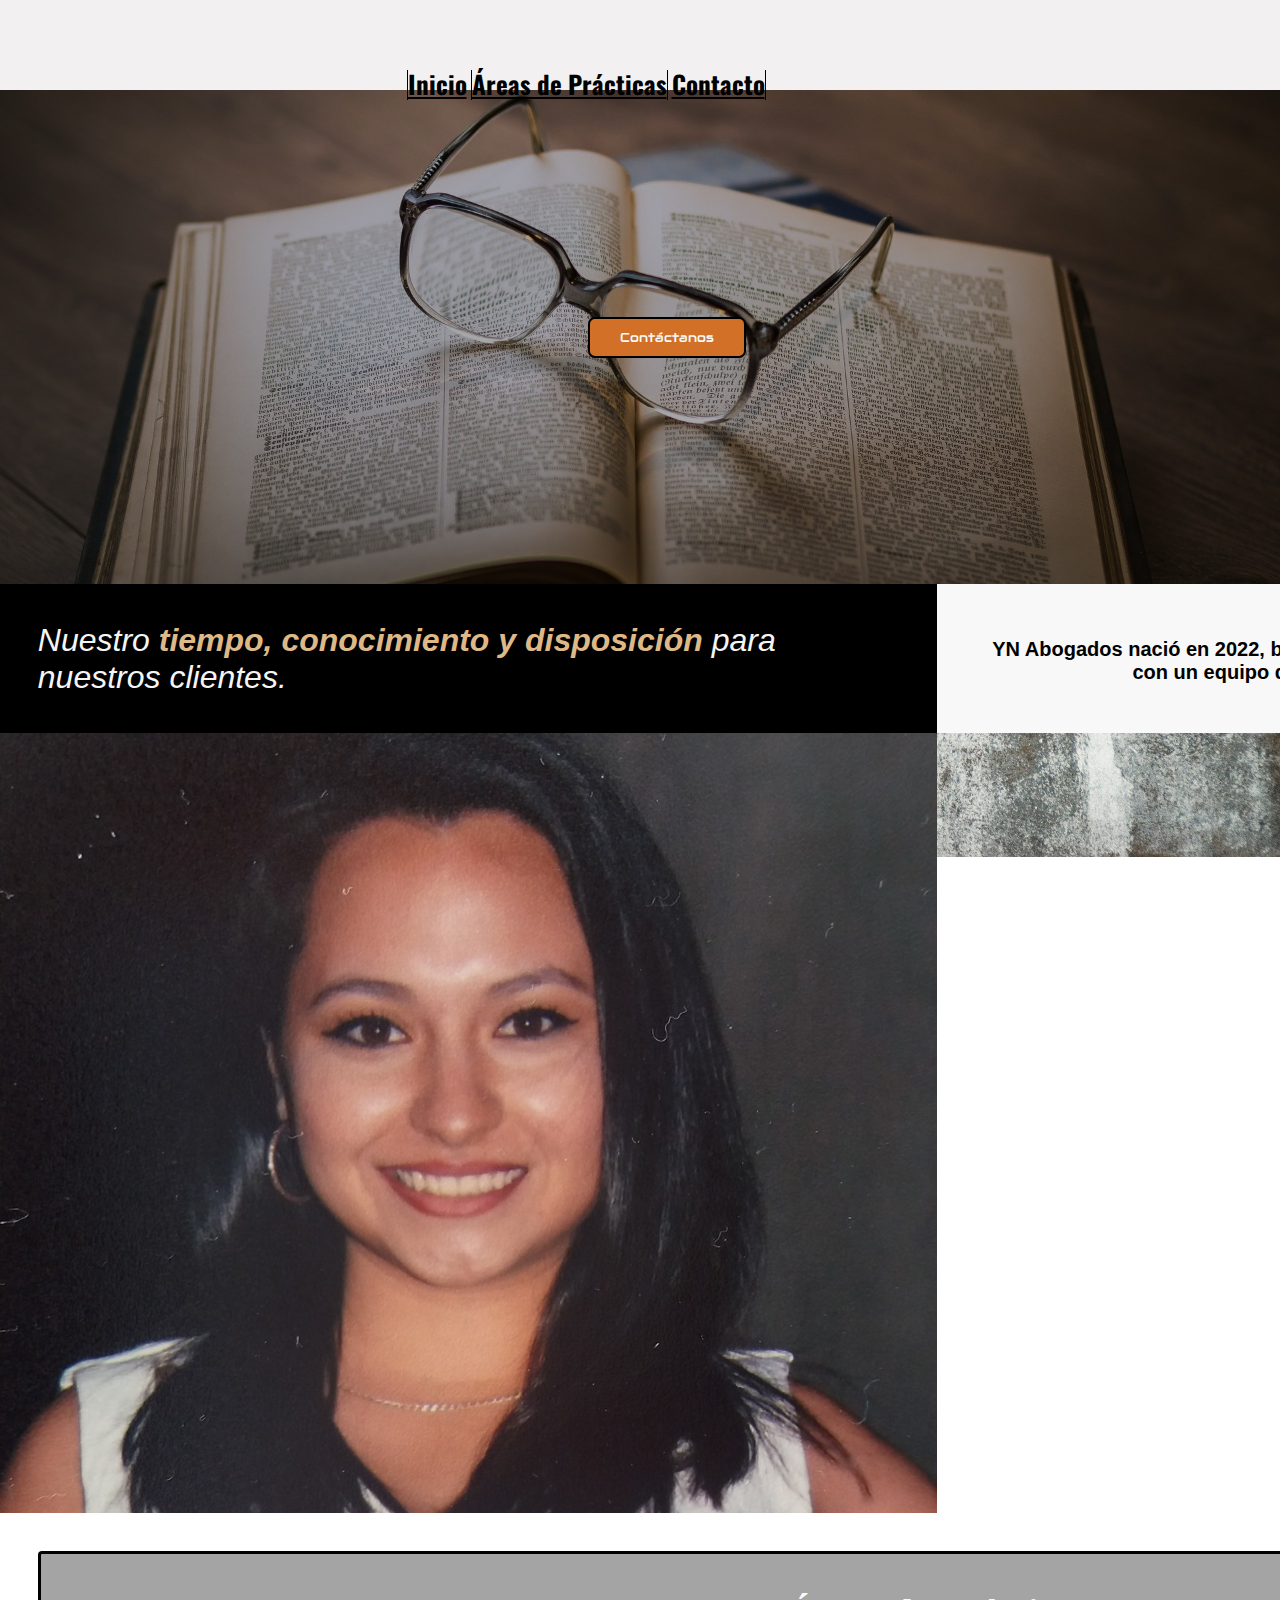
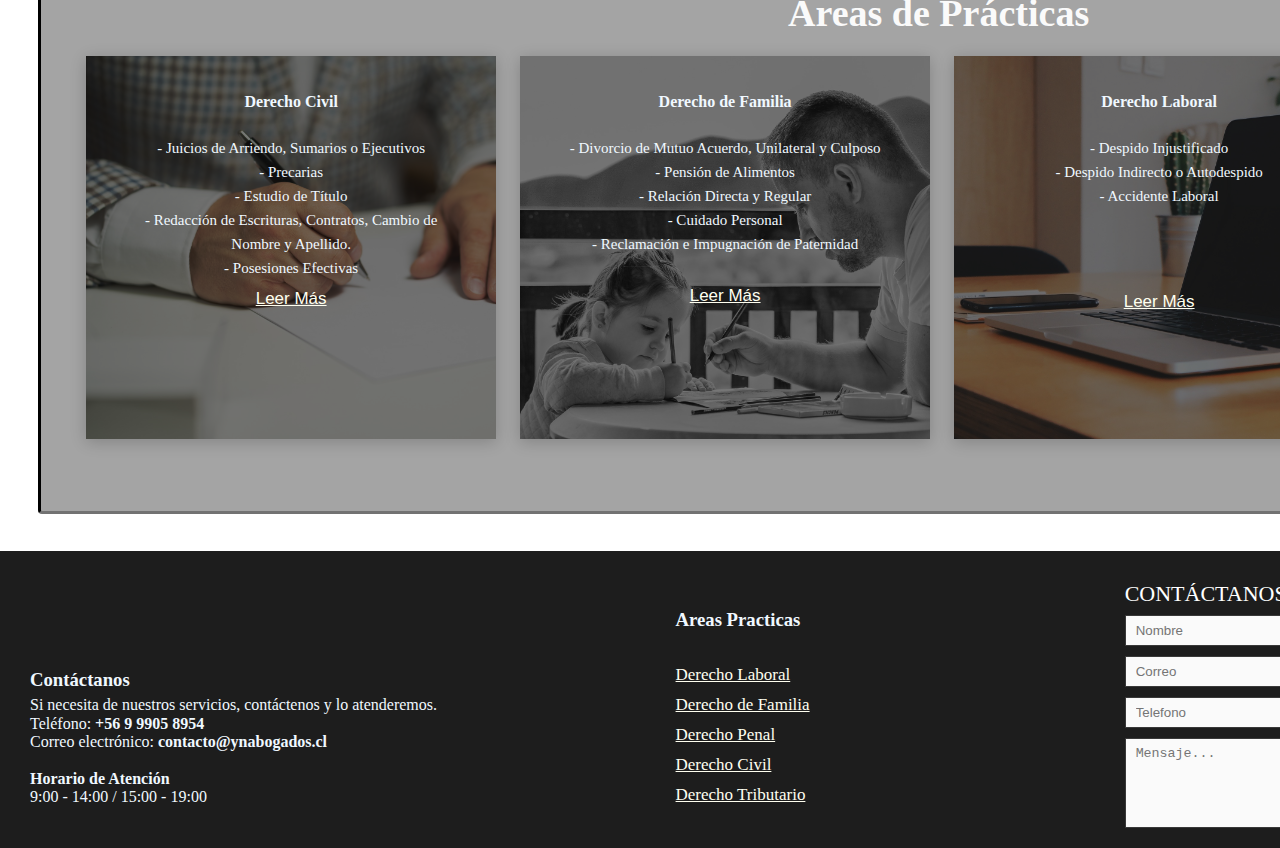
<file: Diseño Web/web_index/index.html>
<!DOCTYPE html>
<html>
<head>
	<title>YN & Mun</title>
	<link href="https://cdn.jsdelivr.net/npm/bootstrap@5.1.3/dist/css/bootstrap.min.css" rel="stylesheet" integrity="sha384-1BmE4kWBq78iYhFldvKuhfTAU6auU8tT94WrHftjDbrCEXSU1oBoqyl2QvZ6jIW3" crossorigin="anonymous">
	<link rel="preconnect" href="https://fonts.googleapis.com">
	<link rel="preconnect" href="https://fonts.gstatic.com" crossorigin>
	<link href="https://fonts.googleapis.com/css2?family=Oswald:wght@200;300&display=swap" rel="stylesheet">
	<link rel="stylesheet" href="https://fonts.googleapis.com/css?family=Audiowide">
	<link rel="stylesheet" type="text/css" href="./css/styleindex.css">
	<meta charset="utf-8">
	<meta name="viewport" content="width=device-width, initial-scale=1">
	<meta name="keywords" content="abogados, abogada, abogado, abogadas, asesoria, legal, juridico, juicio">
	<meta name="description" content="YN & Asociados Es una organizacion de abogados destinada a prestar sus servicios a quien los solicite.">
	<link rel="icon" href="../Logo/proyLogo.png">
	<link rel="stylesheet" type="text/css" href="./css/normalize.css">
	<meta name="author" content="Kevin Nunez">
	<meta name="copyright" content="YN Abogados">
	<title></title>
</head>
<center>
	<header>
    <a href="index.html" id=icon-link><img id="plogo"src="../Logo/ynmun.png" ></a>

	<nav>
            <ul><b>
              <li class="nav-item" style="border-width: 1px;; border-top: 0px;border-bottom:0px;border-style: solid; border-radius: 0px; border-right: 0px;">
                <a class="nav-link" href="index.html">Inicio</a>
              </li>
              <li class="nav-item" style="border-width: 1px;; border-top: 0px;border-bottom:0px;border-style: solid; border-radius: 0px;">
                <a class="nav-link" href="../web_areas_practicas/Areas_practicas.html">Áreas de Prácticas</a>
              </li>
              <li class="nav-item" style="border-width: 1px;; border-top: 0px;border-bottom:0px;border-style: solid; border-radius: 0px; border-left: 0px;">
                <a class="nav-link" href="../web_contactanos/contactanos.html">Contacto</a>
              </li>
			  </b>
            </ul>
		</nav>

	</header>
</center>
<body>
	<div id="rConsulta">
		<a href="../web_contactanos/Contactanos.html"><button id="btn_rConsulta">Contáctanos</button></a>
	</div>
	<section id="rsmn" class="presSections">
		<div id="rsmnContent" class="presContent">
		<div id="rsmnIzq" class="rsmnBlock">
			<p id="rsmnIzqContent">
				Nuestro <b>tiempo, conocimiento y disposición</b> para nuestros clientes.
			</p>
		</div>
		<div id="rsmnDer" class="rsmnBlock">
			<p id="rsmnDerContent">
				<b>
					YN Abogados nació en 2022, brindando el mejor de sus servicios de forma independiente, con un equipo de abogados especialistas en distintas áreas.
				</b>
			</p>
		</div>
	</div>
	</section>
	<section id="presentacionAbog" class="presSections">
	<div id="photoSection"class="presContent">
	<div id="photoAbog">
	</div>
	</div>
	<div>
		<p>

		</p>
	</div>
	</section>
	<section id="espContainer">
	<div id="espTitle"><b>Áreas de Prácticas</b></div>
	
	<div id=espDC class="espContent" style="text-align: center; background-image: url(./images/fndCiv.jpg);" >
		<div></div>
		<h4><b>Derecho Civil</b></h4>
		<p id="dlInfo" class="espInfo"><br>- Juicios de Arriendo, Sumarios o Ejecutivos<br>- Precarias<br>- Estudio de Título<br>- Redacción de Escrituras, Contratos, Cambio de Nombre y Apellido.<br>- Posesiones Efectivas </p>
		<a href="../web_areas_practicas/AreasPracticas.html" class="linkLM">Leer Más </a>
	</div>	
		<div id=espDF class="espContent" style="text-align: center; background-image: url(./images/fndFam.jpg)" >
		<h4><b>Derecho de Familia</b></h4>
		<p id="dfInfo" class="espInfo"><br>- Divorcio de Mutuo Acuerdo, Unilateral y Culposo<br>- Pensión de Alimentos<br>- Relación Directa y Regular<br>- Cuidado Personal<br>- Reclamación e Impugnación de Paternidad </p>		
		<a href="../web_areas_practicas/AreasPracticas.html" class="linkLM" >Leer Más </a>
	</div>
	<div id=espDL class="espContent" style="text-align: center; background-image: url(./images/fndLab.jpg);" >
		<h4><b>Derecho Laboral</b></h4>
		<p id="dfInfo" class="espInfo"><br>- Despido Injustificado<br>- Despido Indirecto o Autodespido<br>- Accidente Laboral </p>		
		<a href="../web_areas_practicas/AreasPracticas.html" class="linkLM" style="position: relative; top: 84px; ">Leer Más </a>
	</div>
	<div id=espDP class="espContent" style="text-align: center; background-image: url(./images/fndPen.jpg); margin-right: -7px;" >
		<h4><b>Derecho Penal</b></h4>
		<p id="dfInfo" class="espInfo"><br>- Delitos de Acción Privada<br>- Delitos de Acción Publica<br>- Lesiones </p>		
		<a href="../web_areas_practicas/AreasPracticas.html" class="linkLM" style="position: relative; top: 84px;">Leer Más </a>
	</div>
	</section>
</body>
<footer id="yn-foot" class="footer-class"> 

<div class="container">
		  <div class="piePag"><div class="titlInfo"><h3 class="infoCont" id="titleContact"><span>Contáctanos</span></h3><div class="contInfo">

<div class="custom" id="infoContact">
<p style="text-align: justify;"><br><span style="color: #ffffff;"><p>Si necesita de nuestros servicios, contáctenos y lo atenderemos.<br>Teléfono: <b>+56 9 9905 8954</b><br>Correo electrónico: <b>contacto@ynabogados.cl</b><br><br><b>Horario de Atención</b> <br>9:00 - 14:00 / 15:00 - 19:00</p> </div>
</div></div></div>
	  <div class="piePag">
		<div class="titlAp" id="titlAp" ><div class="titlAp"><h3 class="titlAp "><span style="position: relative; bottom: 58px; left: 6cm;" class="footAp">Areas Practicas</span></h3><div class="titlAp">

<div class="custom" id="footAp">
<p+><a title="Areas Practicas" href="../web_areas_practicas/AreasPracticas.html">Derecho Laboral</a><br><a title="Derecho de Familia" href="../web_areas_practicas/AreasPracticas.html">Derecho de Familia<br></a><a title="Derecho Penal" href="../web_areas_practicas/AreasPracticas.html">Derecho Penal<br></a><a href="../web_areas_practicas/AreasPracticas.html" title="Derecho Civil">Derecho Civil<br></a><a href="../web_areas_practicas/AreasPracticas.html">Derecho Tributario</a></p></div>
</div></div></div>
	</div>
		<div class="formContact">
			<div class="formContactTitle">CONTÁCTANOS</div>  
			<form action="./servMail.php" method="POST">
				<button type="submit" class="btnEnviar">Enviar </button> 
								 <input type="text" name="nameMail" id="nameMail" class="nameMail" placeholder="Nombre">
								 <input type="text" name="fromMail" id="fromMail" class="fromMail" placeholder="Correo">
								 <input type="text" name="phoneMail" id="phoneMail" class="phoneMail" placeholder="Telefono">
								 <textarea name="textMail" class="textMail" placeholder="Mensaje..." id="textMail"></textarea>
								 <div class="clear"></div>
			 </form>
	</div>
</div>
</footer>	
</html>
</file>
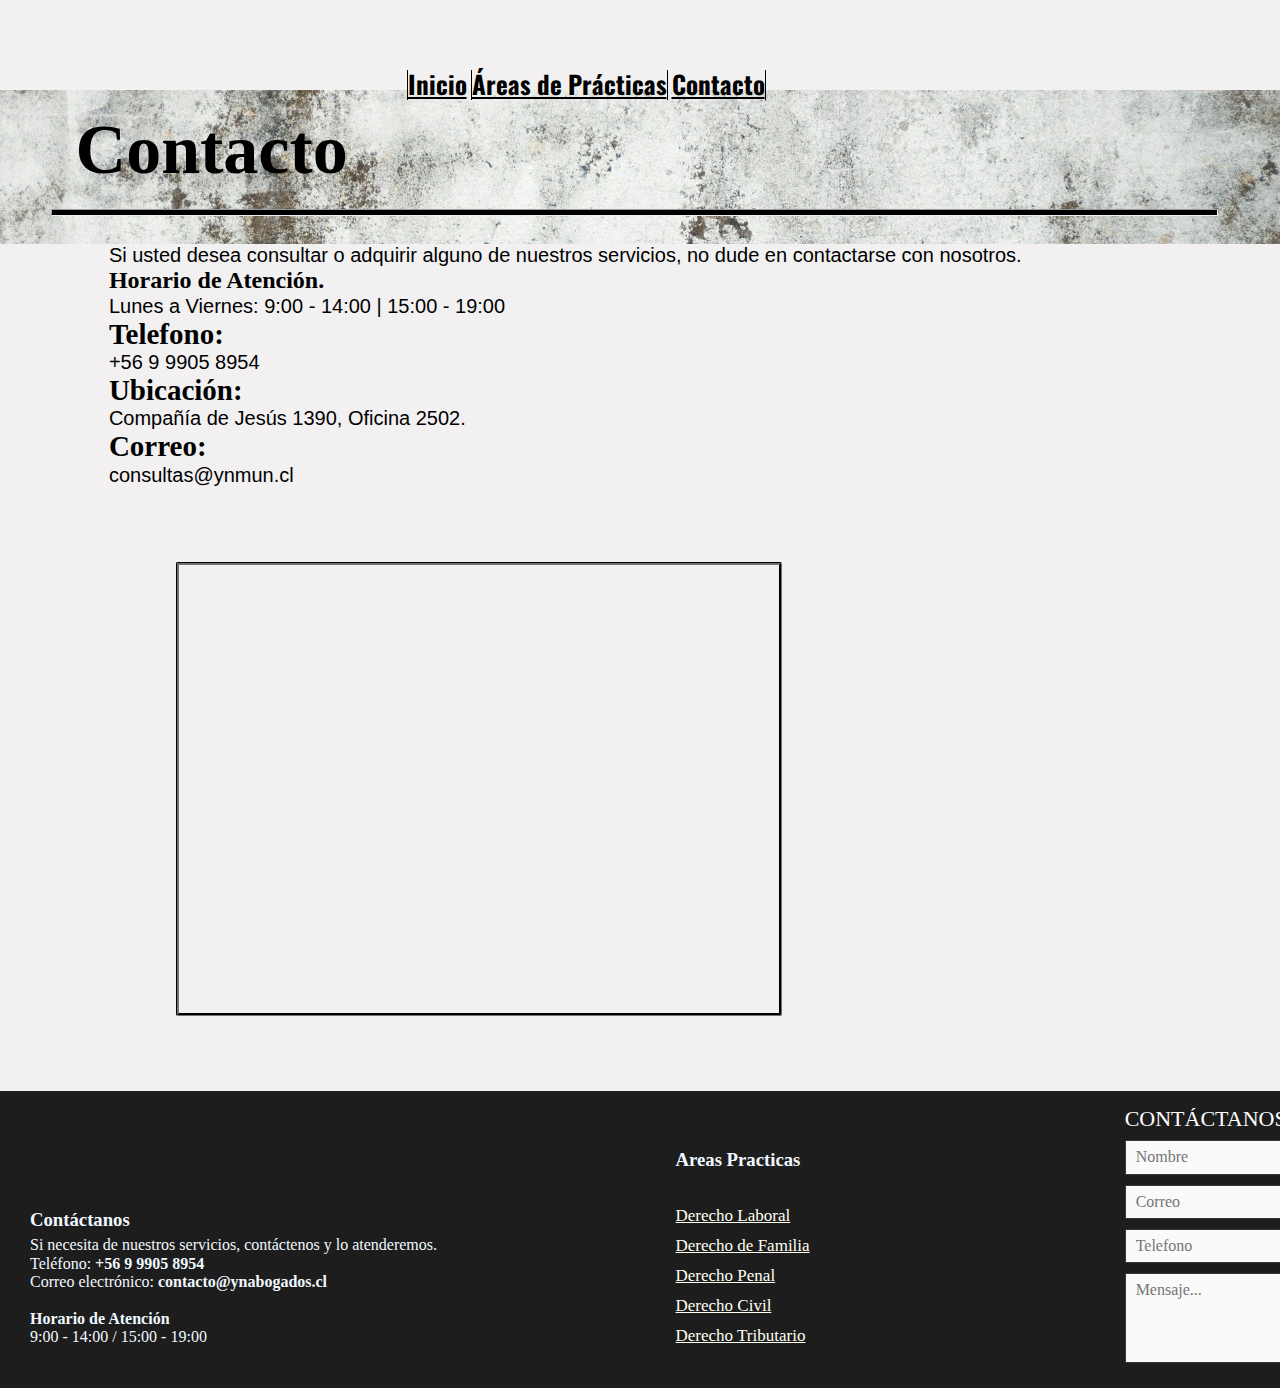
<file: Diseño Web/web_contactanos/Contactanos.html>
<!DOCTYPE html>
<html>
<head>
	<title>Contactanos</title>
	<link href="https://cdn.jsdelivr.net/npm/bootstrap@5.1.3/dist/css/bootstrap.min.css" rel="stylesheet" integrity="sha384-1BmE4kWBq78iYhFldvKuhfTAU6auU8tT94WrHftjDbrCEXSU1oBoqyl2QvZ6jIW3" crossorigin="anonymous">
  <link rel="preconnect" href="https://fonts.googleapis.com">
	<link rel="preconnect" href="https://fonts.gstatic.com" crossorigin>
	<link href="https://fonts.googleapis.com/css2?family=Oswald:wght@200;300&display=swap" rel="stylesheet">
  <meta charset="utf-8">
  <link rel="stylesheet" type="text/css" href="./css/styleContact.css">
	<meta name="viewport" content="width=device-width, initial-scale=1">
	<meta name="keywords" content="abogados, abogada, abogado, abogadas, asesoria, legal, juridico, juicio">
	<meta name="description" content="YN & Asociados Es una organizacion de abogados destinada a prestar sus servicios a quien los solicite.">
		<link rel="icon" href="Logo.ico">
    <link rel="stylesheet" type="text/css" href="./css/normalize.css">
	<meta name="author" content="Kevin Nunez">
	<meta name="copyright" content="YN Abogados">
	<title></title>
</head>
<body>
  <center>
    <header>
      <a href="../web_index/index.html" id=icon-link><img id="plogo"src="../Logo/ynmun.png" ></a>
  
    <nav>
              <ul><b>
                <li class="nav-item" style="border-width: 1px;; border-top: 0px;border-bottom:0px;border-style: solid; border-radius: 0px; border-right: 0px;">
                  <a class="nav-link" href="../web_index/index.html">Inicio</a>
                </li>
                <li class="nav-item" style="border-width: 1px;; border-top: 0px;border-bottom:0px;border-style: solid; border-radius: 0px;">
                  <a class="nav-link" href="../web_areas_practicas/Areas_practicas.html">Áreas de Prácticas</a>
                </li>
                <li class="nav-item" style="border-width: 1px;; border-top: 0px;border-bottom:0px;border-style: solid; border-radius: 0px; border-left: 0px;">
                  <a class="nav-link" href="./Contactanos.html">Contacto</a>
                </li>
          </b>
              </ul>
      </nav>
  
    </header>
  </center>
  <section id="containerContact" class="containerContent">
    <div id="containerTitleContent">
    <h1 id="containerTitle">Contacto</h1><hr>
    </div>
    <div id="containerInfo">
      <div id="containerText">
        <p>Si usted desea consultar o adquirir alguno de nuestros servicios, no dude en contactarse con nosotros. </p>
        <h2>Horario de Atención.</h2>
        <p>Lunes a Viernes: 9:00 - 14:00 | 15:00 - 19:00</p>
        <h3>Telefono:</h3><p>+56 9 9905 8954</p>
        <h3>Ubicación: </h3><p>Compañía de Jesús 1390, Oficina 2502.</p>
        <h3>Correo: </h3><p>consultas@ynmun.cl</p>
      </div>
    <div id="containerMaps">
    <iframe src="https://www.google.com/maps/embed?pb=!1m18!1m12!1m3!1d3329.382118742308!2d-70.65858218420244!3d-33.43934980433!2m3!1f0!2f0!3f0!3m2!1i1024!2i768!4f13.1!3m3!1m2!1s0x9662c5a59751f0e7%3A0x31f376ab91bd0d8f!2sCompa%C3%B1%C3%ADa%20de%20Jes%C3%BAs%201390%2C%20Santiago%2C%20Regi%C3%B3n%20Metropolitana!5e0!3m2!1ses-419!2scl!4v1648577883234!5m2!1ses-419!2scl" width="600" height="450" style="border:0;" allowfullscreen="" loading="lazy" referrerpolicy="no-referrer-when-downgrade" id="maps"></iframe>
    </div>
  </div>
  </section>



  <footer id="yn-foot" class="footer-class"> 

    <div class="container">
          <div class="piePag"><div class="titlInfo"><h3 class="infoCont" id="titleContact"><span>Contáctanos</span></h3><div class="contInfo">
    
    <div class="custom" id="infoContact">
    <p style="text-align: justify;"><br><span style="color: #ffffff;"><p>Si necesita de nuestros servicios, contáctenos y lo atenderemos.<br>Teléfono: <b>+56 9 9905 8954</b><br>Correo electrónico: <b>contacto@ynabogados.cl</b><br><br><b>Horario de Atención</b> <br>9:00 - 14:00 / 15:00 - 19:00</p> </div>
    </div></div></div>
        <div class="piePag">
        <div class="titlAp" id="titlAp" ><div class="titlAp"><h3 class="titlAp "><span style="position: relative; bottom: 58px; left: 6cm;" class="footAp">Areas Practicas</span></h3><div class="titlAp">
    
    <div class="custom" id="footAp">
    <p+><a title="Areas Practicas" href="../web_areas_practicas/AreasPracticas.html">Derecho Laboral</a><br><a title="Derecho de Familia" href="../web_areas_practicas/AreasPracticas.html">Derecho de Familia<br></a><a title="Derecho Penal" href="../web_areas_practicas/AreasPracticas.html">Derecho Penal<br></a><a href="../web_areas_practicas/AreasPracticas.html" title="Derecho Civil">Derecho Civil<br></a><a href="../web_areas_practicas/AreasPracticas.html">Derecho Tributario</a></p></div>
    </div></div></div>
      </div>
        <div class="formContact">
          <div class="formContactTitle">CONTÁCTANOS</div>  
          <form action="./servMail.php" method="POST">
            <button type="submit" class="btnEnviar">Enviar </button> 
                     <input type="text" name="nameMail" id="nameMail" class="nameMail" placeholder="Nombre">
                     <input type="text" name="fromMail" id="fromMail" class="fromMail" placeholder="Correo">
                     <input type="text" name="phoneMail" id="phoneMail" class="phoneMail" placeholder="Telefono">
                     <textarea name="textMail" class="textMail" placeholder="Mensaje..." id="textMail"></textarea>
                     <div class="clear"></div>
           </form>
      </div>
    </div>
	</footer>
</body>
</html>
</file>
<file: Diseño Web/web_index/css/styleindex.css>
* {
	padding: 0px;
	margin: 0px;
	max-width: 100%;
	max-height: 100%;
	
}


a {
	color: ivory;
	font-family: 'Times New Roman', Times, serif;
	font-size: 17px;
}

header {
	height: 100%;
	max-width: max-content;
	display: inline-block;
	padding-top: 0px;
	padding-bottom: 0px;
	background-color: rgb(242, 240, 240);

}

#plogo {
	position: relative;
	top: 20px;
	right: 15cm;
	margin-bottom: 32px;
	padding-left: 0px;
	height: 0%;
	width: 10%;
}

header nav{
	display: inline-block;
	position: relative;
	top: 10px;
	
}

.nav-item {
	color: black;
	display: inline-block;
	position: relative;
	right: 120px;
	top: 0px;
	bottom: 13px;

}

.nav-item a {
	font-size: 25px;
	font-family: 'Oswald', sans-serif;
	color: rgb(0, 0, 0);
}

.nav-item a:hover {
	color: rgb(94, 94, 94);
}


body {
	margin: 0px;
	height: 100%;
	width: 100%;
	background-image: url(../images/fond.jpg);
	background-repeat: no-repeat;
	background-size: 100%;
	background-attachment: fixed;
}

#rConsulta{
	background-image: url(../images/btnFond.jpg);
    background-color: rgba(10, 10, 10, 0.4);
	background-blend-mode: soft-light;
	background-repeat: no-repeat;
	background-size: 100%;
	background-attachment: fixed;
}

#btn_rConsulta{
	margin: 6cm 1cm 6cm 1cm;
	padding: 10px 30px 10px 30px;
	background-color: #d17026;
	border-radius: 7px;
	border-style: solid;
	align-content: center;
	position: relative;
	font-family: "Audiowide", sans-serif;
	color: #FAFAFA;
	left: 43%;
}

#btn_rConsulta:hover{
	background-color: #1E1E1E;
}

.rsmnBlock{
	display: inline-block;
	padding: 1cm 1cm 1cm 1cm;
}

.presSections{
	width: 100%;
}

.presContent{
	width: 100%;
	display: grid;
	grid-template-columns: 1fr 1fr 1fr;
}

#rsmnIzq{
	position: static;
	width: 24.8cm;
	background-color: black;
	color: whitesmoke;
}

#rsmnIzqContent{
	font-family: 'Franklin Gothic Medium', 'Arial Narrow', Arial, sans-serif;
	font-size: 32px;
	font-style: italic;
}

#rsmnIzqContent b{
	color: burlywood;
}

#rsmnIzq h2{
	font-size: 20px;
}

#rsmnDer{
	position: static;
	bottom: 35px;
	background-color: rgb(248, 248, 248);
	width: 25.56cm;
}

#rsmnDerContent{
	position: relative;
	top: 16px;
	text-align: center;
	font-size: 20px;
	font-family: 'Trebuchet MS', 'Lucida Sans Unicode', 'Lucida Grande', 'Lucida Sans', Arial, sans-serif;
}

#photoAbog{
	position: static;
	background-image: url(../abog_photos/n1abog.jpg);
	background-size: 100%;
	width: 24.8cm;
	height: 780px;
}

#espContainer{
	border-radius: 4px;
	border-style: inset;
	border-color: #1E1E1E;
    background-color: rgba(27, 27, 27, 0.4);
	margin: 1cm 0cm 1cm 1cm;
	padding: 1cm 2cm 0cm 1.2cm;
	width: 4400px;
	max-width: max-content;
}
#espTitle{
	font-family: Cambria, Cochin, Georgia, Times, 'Times New Roman', serif;
	font-size: 38px;
	color: #FAFAFA;
	font-style: initial;
	text-shadow: #000;
	text-align: center;
	
}
.espContent{
	padding-top: 1cm;
	font-family: inherit;
	height: 383px;
	width: 410px;
	margin-right: 20px;
	margin-top: 20px;
	background-color: rgb(55, 55, 55);
	background-blend-mode: soft-light;
	color: aliceblue;
	display: inline-block;
	background-repeat: no-repeat;
	background-size: 140%;
	box-shadow: 0px 3px 15px rgba(0,0,0,0.2);
	transition: .3s;
}

.espContent:hover{
	box-shadow: 0px 20px 40px rgba(0,0,0,0.4);
	transform: scale(1.05,1.05);
	
}


.espInfo {
	margin-left: 1cm;
	margin-right: 1cm;
	text-align: center;
	line-height: 24px;
	font-size: 15px;
	
}

#espDL{
	position: relative;
	bottom: 72px;
	background-position: center;
}

#espDF{
	position: relative;
	bottom: 24px;
}

#espDF a{
	position: relative;
	top: 30px;
}

#espDP{
	position: relative;
	bottom: 72px;
}

#espDP a{
	position: relative;
	left: 5px;
}

#espDC a{
	position: relative;
	top: 9px;
}

.linkLM{
	font-style: inherit;
	font-size: 17px;
	font-family: 'Segoe UI', Tahoma, Geneva, Verdana, sans-serif;
	position: relative;
	bottom: 8px;
}

footer{
	background-color: #1d1d1d;
	background-repeat: no-repeat;
	color: aliceblue;
	font-family: Georgia, 'Times New Roman', Times, serif;
	width: 100%;
}

.piePag{
	position: relative;
	top: 0cm;
	display: inline-block;
	margin-right: 1cm;
}

.footer-class{
	width: 100%;
}

.container{

	position: relative;
	margin: 0px 0px 0px 0px;
	width: 100%;
}

#footAp{
	margin-top: 10px;
	position: relative;
	bottom: 1cm;
	left: 6cm;
	line-height : 30px;
	margin-right: 0px;
}

#titleContact{
	position: relative;
	bottom: 23px;
	left: 30px;
}

#infoContact{
	position: relative;
	left: 30px;
	bottom: 36px;
}

#info{
	border-style: outset;
	border-color: #000;
	border-radius: 5px;
	position: relative;
	background-color:#1E1E1E;
	padding-left: 10px;
	padding-right: 10px;
	color: white;
	font-size: 17px;
	font-family: Georgia;
}

.formContact {
	position: relative;
	left: 500px;
	margin-right: 0px;
	display: inline-block;
    width: 44%;
    margin-left: 0px;
	margin-top: 20px;
}

.formContactTitle {
    width: 100%;
	position: relative;
	top: 10px;
    margin-bottom: 10px;
	display: inline;
    font-size: 22px;
    color: #ffffff;
    text-align: left;
	font-family: Georgia, 'Times New Roman', Times, serif;
}

.formContact input, textarea {
    width: 100%;
    background: #282828;
    border: 1px solid #393939;
    padding: 7px 10px;
    margin: 0px 0px 10px 0px;
    background-color: #FAFAFA;
}

.formContact #fromMail{
	width: 55%;
	position: relative;
}

.formContact #phoneMail{
	width: 252px;
}

.formContact textarea {
    height: 90px;
}


.formContact .btnEnviar {
	position: relative;
	width: 70px;
	left: 500px;
	bottom: 20px;
	text-align: center;
    background: #92bf24;
    border: none;
    border-radius: 2px;
    color: #3d5602;
    font-weight: 800;
}

.formContact .btnEnviar:hover {
    background: #a6d82c;
}

/*#fIcon{
	font-size: 15px;
	border-radius: 5px;
	padding-left: 8px;
	padding-top: 0px;
	background-color: whitesmoke;
	border-style: outset;
	font-family: Georgia, 'Times New Roman', Times, serif;
	height: 210px;
	width: 200px;
	position: relative;
	left: 20cm;
}*/
</file>
<file: Diseño Web/web_contactanos/css/styleContact.css>
* {
	padding: 0px;
	margin: 0px;
	max-width: 100%;
	max-height: 100%;
	
}


a {
	color: ivory;
	font-family: 'Times New Roman', Times, serif;
	font-size: 17px;
}

header {
	height: 100%;
	max-width: max-content;
	display: inline-block;
	padding-top: 0px;
	padding-bottom: 0px;
	background-color: rgb(242, 240, 240);

}

#plogo {
	position: relative;
	top: 20px;
	right: 15cm;
	margin-bottom: 32px;
	padding-left: 0px;
	height: 0%;
	width: 10%;
}

header nav{
	display: inline-block;
	position: relative;
	top: 10px;
	
}

.nav-item {
	color: black;
	display: inline-block;
	position: relative;
	right: 120px;
	top: 0px;
	bottom: 13px;

}

.nav-item a {
	font-size: 25px;
	font-family: 'Oswald', sans-serif;	
	color: rgb(0, 0, 0);
}

.nav-item a:hover {
	color: rgb(94, 94, 94);
}

body {
	margin: 0px;
	height: 100%;
	width: 100%;
	background-image: url(../images/fond.jpg);
    background-size: 100%;
    background-attachment: fixed;
	background-repeat: no-repeat;
	background-size: 100%;
}


#containerTitle{
    font-size: 70px;
    font-family: 'Times New Roman', Times, serif;
    text-align: justify;
    margin-left: 2cm;
    margin-top: 20px;
    margin-right: 10px;
    color: #000000;
}
.containerContent hr {
    height: 5px;
    width: 91%;
    position: relative;
    left: 4%;
    bottom: 28px;
    background-color: rgb(0, 0, 0);
}

#containerInfo{
	background-color: rgb(242, 240, 240);
	padding-top: 1cm;
}

#containerMaps{
    position: relative;
    display: inline-block;
    margin: 1cm 1cm 2cm 2cm;
	left: 100px;
    border-radius: 2px;
    border-color: #1E1E1E;
    border-style: groove;
    height: 12cm;
}

#containerText{
    display: inline-block;
    position: relative;
    margin-left: 0.5cm;
    bottom: 1cm;
    left: 90px;
}

#containerText h3 {
    text-align: justify;
    font-style: normal;
    font-size: 29px;
    font-family: Cambria, Cochin, Georgia, Times, 'Times New Roman', serif;
    color: #000000;

}

#containerText p{
    text-align: justify;
    font-size: 20px;
    font-family: 'Lucida Sans', 'Lucida Sans Regular', 'Lucida Grande', 'Lucida Sans Unicode', Geneva, Verdana, sans-serif;
    color: #000000;
}


footer{
	background-color: #1d1d1d;
	background-repeat: no-repeat;
	color: aliceblue;
	font-family: Georgia, 'Times New Roman', Times, serif;
	width: 100%;
}

.piePag{
	position: relative;
	top: 0cm;
	display: inline-block;
	margin-right: 1cm;
}

.footer-class{
	width: 100%;
}

.container{

	position: relative;
	margin: 0px 0px 0px 0px;
	width: 100%;
}

#footAp{
	margin-top: 10px;
	position: relative;
	bottom: 1cm;
	left: 6cm;
	line-height : 30px;
	margin-right: 0px;
}

#titleContact{
	position: relative;
	bottom: 23px;
	left: 30px;
}

#infoContact{
	position: relative;
	left: 30px;
	bottom: 36px;
}

#info{
	border-style: outset;
	border-color: #000;
	border-radius: 5px;
	position: relative;
	background-color:#1E1E1E;
	padding-left: 10px;
	padding-right: 10px;
	color: white;
	font-size: 17px;
	font-family: Georgia;
}

.formContact {
	position: relative;
	left: 500px;
	margin-right: 0px;
	display: inline-block;
    width: 44%;
	bottom: 15px;
    margin-left: 0px;
	margin-top: 20px;
}

.formContactTitle {
    width: 100%;
	position: relative;
	top: 10px;
    margin-bottom: 10px;
	display: inline;
    font-size: 22px;
    color: #ffffff;
    text-align: left;
	font-family: Georgia, 'Times New Roman', Times, serif;
}

.formContact input, textarea {
    width: 100%;
    background: #282828;
    border: 1px solid #393939;
    padding: 7px 10px;
    margin: 0px 0px 10px 0px;
    background-color: #FAFAFA;
}

.formContact #fromMail{
	width: 55%;
	position: relative;
}

.formContact #phoneMail{
	width: 252px;
}

.formContact textarea {
    height: 90px;
}


.formContact .btnEnviar {
	position: relative;
	width: 70px;
	left: 500px;
	bottom: 20px;
	text-align: center;
    background: #92bf24;
    border: none;
    border-radius: 2px;
    color: #3d5602;
    font-weight: 800;
}

.formContact .btnEnviar:hover {
    background: #a6d82c;
}
</file>
